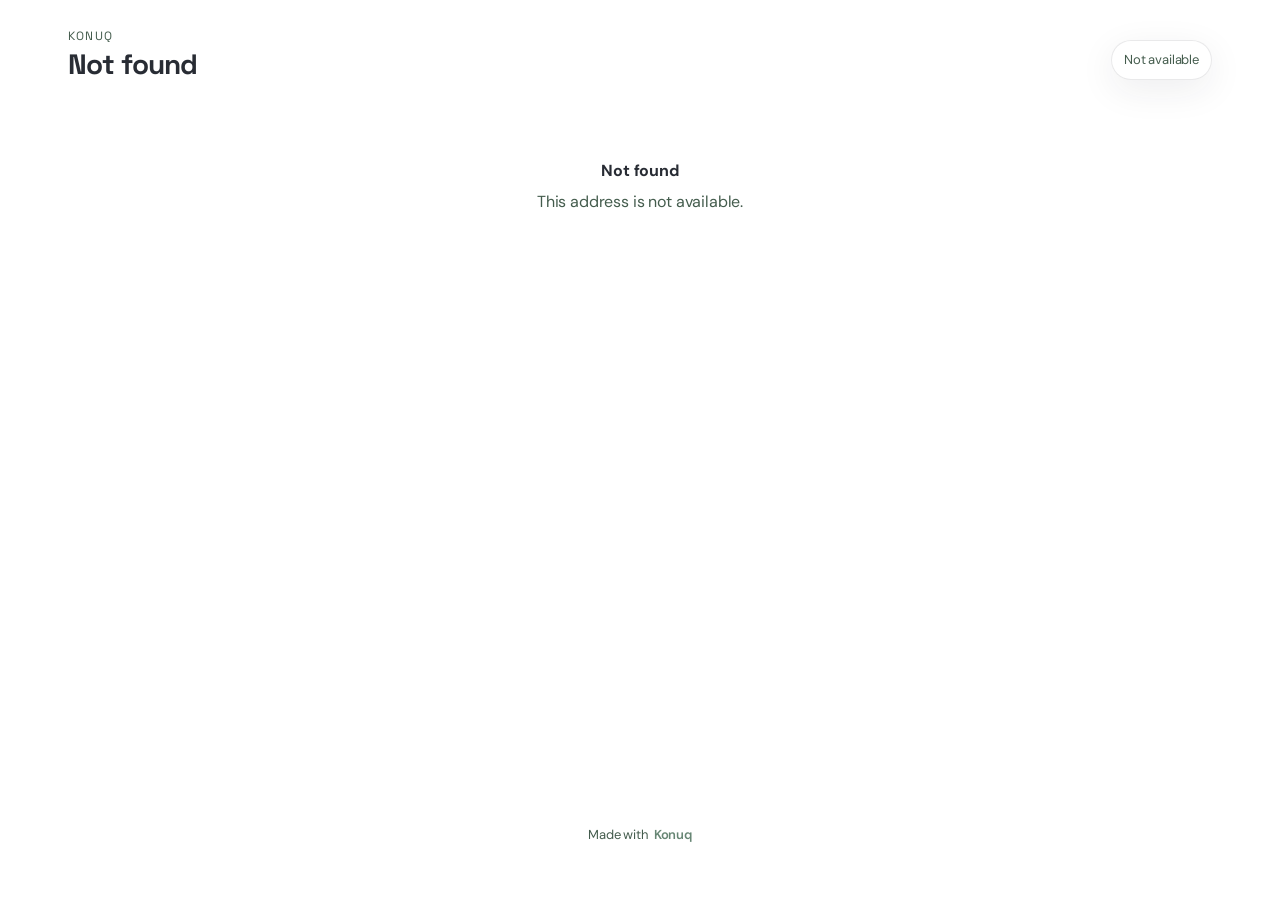
<file: p.html>
<!doctype html>
<html lang="en">
	<head>
		<meta charset="utf-8" />
		<meta name="viewport" content="width=device-width, initial-scale=1" />
		<title>Konuq Hub</title>
		<link rel="preconnect" href="https://fonts.googleapis.com" />
		<link rel="preconnect" href="https://fonts.gstatic.com" crossorigin />
		<link href="https://fonts.googleapis.com/css2?family=DM+Sans:opsz,wght@9..40,400;9..40,600;9..40,700&family=Space+Grotesk:wght@500;600;700&display=swap" rel="stylesheet" />
		<link rel="stylesheet" href="/styles.css" />
	</head>
	<body>
		<div class="wrap">
			<div class="topbar">
				<div class="brand">
					<div id="navBar" class="navBar" style="display:none">
						<a id="backLink" class="backLink" href="#" style="display:none">← Back</a>
						<a id="homeLink" class="backLink" href="#" style="display:none">Home</a>
					</div>
					<div class="kicker">Konuq</div>
					<h1 id="hubTitle">Loading…</h1>
				</div>
				<div class="actions">
					<div class="pill" id="statusPill">Fetching</div>
				</div>
			</div>

			<div id="grid" class="grid" style="opacity:0;transform:translateY(4px);transition:opacity .22s ease, transform .22s ease"></div>
			<div id="empty" class="empty" style="display:none"></div>

			<div id="detail" class="detail" style="display:none">
				<div class="detailHead">
					<h2 id="detailTitle"></h2>
					<div class="meta" id="detailMeta"></div>
				</div>
				<div id="detailBody" class="detailBody"></div>
			</div>

			<div class="footer">
				<span>Made with</span>
				<a class="footerLink" href="https://apps.apple.com/app/konuq/id6766824990" target="_blank" rel="noopener noreferrer">Konuq</a>
			</div>
		</div>

		<script>
			const SUPABASE_URL = "https://frqkwxfdvaqtongvfzoo.supabase.co"
			const BUCKET = "published_hubs"
			// When the viewer is opened at the site root (konuq.app/), render this
			// published hub. Prefer LANDING_SLUG (the hub's public address); the
			// LANDING_SHARE_ID fallback works too. Both empty = show a placeholder.
			const LANDING_SLUG = "landing"
			const LANDING_SHARE_ID = ""
			// Public anon key — used only to call resolve_published_slug (public data).
			const SUPABASE_ANON_KEY = "eyJhbGciOiJIUzI1NiIsInR5cCI6IkpXVCJ9.eyJpc3MiOiJzdXBhYmFzZSIsInJlZiI6ImZycWt3eGZkdmFxdG9uZ3Zmem9vIiwicm9sZSI6ImFub24iLCJpYXQiOjE3Nzc5OTcwMzQsImV4cCI6MjA5MzU3MzAzNH0.hNTXycNbf8-IUY92Vhwb4egJA_DL3vt61QU68nqMsAQ"

			// Turn a title into a URL-safe slug (accents stripped, lowercased, hyphenated).
			const slugify = (s) => String(s || "")
				.normalize("NFKD")
				.toLowerCase()
				.replace(/[^a-z0-9]+/g, "-")
				.replace(/^-+|-+$/g, "")
				.slice(0, 60) || "untitled"

			const hubTitleEl = document.getElementById("hubTitle")
			const statusPillEl = document.getElementById("statusPill")
			const gridEl = document.getElementById("grid")
			const emptyEl = document.getElementById("empty")
			const detailEl = document.getElementById("detail")
			const detailTitleEl = document.getElementById("detailTitle")
			const detailMetaEl = document.getElementById("detailMeta")
			const detailBodyEl = document.getElementById("detailBody")
			const backLinkEl = document.getElementById("backLink")
			const homeLinkEl = document.getElementById("homeLink")
			const navBarEl = document.getElementById("navBar")

			const state = {
				payload: null,
				shareId: null,
				hubSlug: null,
				selectedCollectionId: null,
				selectedNoteUuid: null,
				collectionSlugById: {},
				collectionIdBySlug: {},
				noteSlugCache: {}
			}

			const normalizedTagKey = (raw) => {
				if (!raw) return ""
				return String(raw).trim().replace(/^#/, "").toLowerCase()
			}

			const storagePublicURL = (shareId, path) => {
				return `${SUPABASE_URL}/storage/v1/object/public/${BUCKET}/${encodeURIComponent(shareId)}/${path}`
			}

			// A fresh query string each load: the storage CDN caches objects by URL for an
			// hour, and a republished hub must show up right away.
			const payloadURL = (shareId) => `${storagePublicURL(shareId, "payload.json")}?v=${Date.now()}`

			const COLOR_ASSET_TO_CSS_VAR = {
				appAccentColor: "--accent",
				tag1Color: "--tag1",
				tag2Color: "--tag2",
				tag3Color: "--tag3",
				tag4Color: "--tag4",
				tag5Color: "--tag5",
				tag6Color: "--tag6",
				allTagColor: "--tagAll"
			}

			const resolveColorValue = (raw) => {
				if (!raw) return null
				const v = String(raw).trim()
				if (!v) return null
				if (v.startsWith("#") || v.startsWith("rgb(") || v.startsWith("rgba(") || v.startsWith("hsl(")) return v
				const cssVar = COLOR_ASSET_TO_CSS_VAR[v]
				return cssVar ? `var(${cssVar})` : null
			}

			const computeColumnCount = (width, spacing) => {
				const minColumns = 4
				const maxColumns = 10
				const idealCellSize = 110
				const raw = Math.floor((width + spacing) / (idealCellSize + spacing))
				return Math.max(minColumns, Math.min(raw, maxColumns))
			}

			const placeTiles = (tiles, cols) => {
				const occupied = new Set()
				const key = (r, c) => `${r}:${c}`
				const isFree = (r, c) => !occupied.has(key(r, c))
				const canPlace = (r, c, w, h) => {
					if (c + w - 1 > cols) return false
					for (let rr = r; rr < r + h; rr++) {
						for (let cc = c; cc < c + w; cc++) {
							if (!isFree(rr, cc)) return false
						}
					}
					return true
				}
				const mark = (r, c, w, h) => {
					for (let rr = r; rr < r + h; rr++) {
						for (let cc = c; cc < c + w; cc++) {
							occupied.add(key(rr, cc))
						}
					}
				}

				const result = []
				let cursorRow = 1
				for (const t of tiles) {
					const w = Math.max(1, Math.min(cols, Number(t.spanColumns || 1)))
					const h = Math.max(1, Number(t.spanRows || 1))
					let placed = false
					for (let r = 1; !placed && r < 400; r++) {
						for (let c = 1; !placed && c <= cols; c++) {
							if (canPlace(r, c, w, h)) {
								mark(r, c, w, h)
								result.push({ id: t.id, row: r, col: c, w, h })
								placed = true
								cursorRow = Math.max(cursorRow, r)
							}
						}
					}
					if (!placed) {
						result.push({ id: t.id, row: cursorRow, col: 1, w: 1, h: 1 })
						cursorRow += 1
					}
				}
				return result
			}

			const resolveImageURL = (mediaReference) => {
				const payload = state.payload
				if (!payload || !payload.mediaIndex) return null
				const rel = payload.mediaIndex[mediaReference]
				if (!rel) return null
				return storagePublicURL(state.shareId, rel)
			}

			const renderEmpty = (title, message) => {
				hubTitleEl.textContent = title
				statusPillEl.textContent = "Not available"
				gridEl.style.display = "none"
				emptyEl.style.display = "block"
				emptyEl.innerHTML = ""
				const strong = document.createElement("strong")
				strong.textContent = title
				const d = document.createElement("div")
				d.style.marginTop = "10px"
				d.textContent = message
				emptyEl.appendChild(strong)
				emptyEl.appendChild(d)
			}

			const tileTagList = (tags) => {
				const list = (tags || []).map(normalizedTagKey).filter(Boolean)
				return list.slice(0, 6)
			}

			const renderGrid = () => {
				const payload = state.payload
				if (!payload) return
				hubTitleEl.textContent = payload.hub?.title || "Konuq Hub"
				statusPillEl.textContent = "Public"

				const tiles = (payload.collections || [])
					.slice()
					.sort((a, b) => Number(a.position || 0) - Number(b.position || 0))

				const updateColumns = () => {
					const style = getComputedStyle(gridEl)
					const spacing = Number.parseFloat(style.columnGap || style.gap || "14") || 14
					const cols = computeColumnCount(gridEl.clientWidth, spacing)
					gridEl.style.setProperty("--cols", String(cols))
					const cell = Math.max(0, Math.floor((gridEl.clientWidth - spacing * (cols - 1)) / cols))
					gridEl.style.setProperty("--row", `${cell}px`)
					const placements = placeTiles(tiles, cols)
					for (const p of placements) {
						const el = gridEl.querySelector(`[data-tile-id="${p.id}"]`)
						if (!el) continue
						el.style.gridColumn = `${p.col} / span ${p.w}`
						el.style.gridRow = `${p.row} / span ${p.h}`
					}
				}

				gridEl.innerHTML = ""
				for (const c of tiles) {
					const tile = document.createElement("div")
					tile.className = "tile"
					tile.dataset.tileId = c.id

					const bgUrl = c.backgroundValue && String(c.backgroundValue).startsWith("media:") ? resolveImageURL(c.backgroundValue) : null
					const isImage = c.backgroundKind === "image" && !!bgUrl
					if (!isImage) tile.classList.add("noImage")

					if (isImage) {
						const bg = document.createElement("div")
						bg.className = "tileBg"
						bg.style.backgroundImage = `url("${bgUrl}")`
						tile.appendChild(bg)
					} else if (c.backgroundKind === "color" && c.backgroundValue) {
						const v = resolveColorValue(c.backgroundValue) ?? "var(--tag3)"
						tile.style.background = v
					}

					const content = document.createElement("div")
					content.className = "tileContent"
					const header = document.createElement("div")
					header.className = "tileHeader"
					const emoji = document.createElement("div")
					emoji.className = "emoji"
					emoji.textContent = c.emoji || "📌"
					const titleWrap = document.createElement("div")
					titleWrap.className = "tileTitle"
					const h2 = document.createElement("h2")
					h2.textContent = c.showTitle === false ? "" : (c.title || "")
					titleWrap.appendChild(h2)
					header.appendChild(emoji)
					header.appendChild(titleWrap)

					content.appendChild(header)
					
					const spanRows = Math.max(1, Number(c.spanRows || 1))
					const spanColumns = Math.max(1, Number(c.spanColumns || 1))
					const is1x1 = spanRows === 1 && spanColumns === 1
					if (is1x1) tile.classList.add("tile1x1")
					if (spanRows > 1) {
						const count = notesForCollection(c).length
						const countEl = document.createElement("div")
						countEl.className = "tileCount"
						countEl.textContent = `${count} ${count === 1 ? "note" : "notes"}`
						content.appendChild(countEl)
					}
					tile.appendChild(content)

					tile.addEventListener("click", () => navigate({ collectionId: c.id }))
					gridEl.appendChild(tile)

					if (is1x1) {
						requestAnimationFrame(() => {
							const maxHeight = content.clientHeight - emoji.offsetHeight - 8
							if (maxHeight <= 0) return
							let size = 14
							h2.style.display = "block"
							h2.style.whiteSpace = "normal"
							h2.style.overflow = "hidden"
							h2.style.webkitLineClamp = "unset"
							h2.style.webkitBoxOrient = "unset"
							while (size >= 10) {
								h2.style.fontSize = `${size}px`
								if (h2.scrollHeight <= maxHeight) break
								size -= 1
							}
						})
					}
				}

				const ro = new ResizeObserver(() => updateColumns())
				ro.observe(gridEl)
				updateColumns()
				gridEl.style.opacity = "1"
				gridEl.style.transform = "translateY(0px)"
			}

			const notesForCollection = (collection) => {
				const payload = state.payload
				if (!payload) return []
				const requiredTags = (collection.tags || []).map(normalizedTagKey).filter(Boolean)
				if (!requiredTags.length || collection.isTagsConfirmed === false) return []
				const required = new Set(requiredTags)
				return (payload.notes || []).filter((n) => {
					const tags = new Set((n.tags || []).map(normalizedTagKey).filter(Boolean))
					for (const t of required) if (!tags.has(t)) return false
					return true
				})
			}

			const noteTitleFromBlocks = (note) => {
				const blocks = note.blocks || []
				const title = blocks.find((b) => b.type === "TITLE" && b.markdown && String(b.markdown).trim())
				if (title) return mdToPlainText(title.markdown)
				for (const b of blocks) {
					if (b.type === "STOP") {
						const s = parseStopBlock(b)
						if (s && (s.title || s.address)) return String(s.title || s.address).slice(0, 40)
					} else if (b.type !== "IMAGE" && b.type !== "VIDEO" && b.markdown && String(b.markdown).trim()) {
						// Photo captions describe a photo, never the note.
						return mdToPlainText(b.markdown).slice(0, 40)
					}
				}
				return "Untitled"
			}

			// The app's thumbnail rule: only a photo that is the note's very first block
			// (lowest position among top-level blocks) stands for the note.
			const noteThumbnailURL = (note) => {
				const first = (note.blocks || [])
					.filter((b) => !b.parentId)
					.sort((a, c) => (Number(a.position || 0) - Number(c.position || 0)) || String(a.id || "").localeCompare(String(c.id || "")))[0]
				if (!first || first.type !== "IMAGE") return null
				const ref = String(first.mediaReference || "")
				if (!ref.startsWith("media:")) return null
				return resolveImageURL(ref)
			}

			// A stable tone per tag from the six tag colours, so a tag keeps its chip colour.
			const tagTone = (tag) => {
				let h = 0
				for (const ch of String(tag)) h = (h * 31 + ch.charCodeAt(0)) >>> 0
				return (h % 6) + 1
			}

			// The app's card date: relative while recent, then a short date.
			const formatNoteDate = (ms) => {
				const n = Number(ms || 0)
				if (!n) return ""
				const date = new Date(n)
				const seconds = (Date.now() - n) / 1000
				if (seconds < 60) return "Just now"
				if (seconds < 3600) return `${Math.max(1, Math.floor(seconds / 60))}m ago`
				if (seconds < 86400) return `${Math.max(1, Math.floor(seconds / 3600))}h ago`
				const yesterday = new Date(); yesterday.setDate(yesterday.getDate() - 1)
				if (date.toDateString() === yesterday.toDateString()) return "Yesterday"
				return date.toLocaleDateString(undefined, { day: "2-digit", month: "2-digit", year: "numeric" })
			}

			const notePreviewFromBlocks = (note) => {
				const blocks = (note.blocks || []).filter((b) => b.type !== "TITLE")
				for (const b of blocks) {
					if (b.type === "STOP") {
						const s = parseStopBlock(b)
						const txt = s ? [s.title, s.address].filter(Boolean).join(" — ") : ""
						if (txt) return txt
					} else if (b.markdown && String(b.markdown).trim()) {
						return mdToPlainText(b.markdown)
					}
				}
				return ""
			}

			// ---- Client-side routing ----
			// URL forms, in priority order:
			//   /<hubSlug>[/<colSlug>[/<noteSlug>]]  pretty public URLs (default)
			//   /p/<shareId>[/c/<id>[/n/<uuid>]]     legacy, still supported
			//   ?shareId=&c=&n=                      local testing
			//   /                                    -> landing hub (LANDING_SHARE_ID)
			const RESERVED_FIRST_SEGMENTS = new Set([
				"p", "p.html", "index.html", "styles.css", "favicon.ico", "assets", "api"
			])

			const parseRoute = () => {
				const parts = window.location.pathname.split("/").filter(Boolean)
				const pIndex = parts.indexOf("p")
				if (pIndex !== -1) {
					const sid = parts[pIndex + 1] || null
					const rest = parts.slice(pIndex + 2)
					let collectionId = null, noteUuid = null
					for (let i = 0; i < rest.length; i += 2) {
						if (rest[i] === "c") collectionId = decodeURIComponent(rest[i + 1] || "")
						else if (rest[i] === "n") noteUuid = decodeURIComponent(rest[i + 1] || "")
					}
					return { mode: "shareId", shareId: sid, collectionId: collectionId || null, noteUuid: noteUuid || null }
				}
				const params = new URLSearchParams(window.location.search)
				if (params.get("shareId")) {
					return { mode: "shareId", shareId: params.get("shareId"), collectionId: params.get("c") || null, noteUuid: params.get("n") || null }
				}
				const first = parts[0] ? decodeURIComponent(parts[0]) : null
				if (first && !RESERVED_FIRST_SEGMENTS.has(first)) {
					return {
						mode: "slug",
						hubSlug: first,
						collectionSlug: parts[1] ? decodeURIComponent(parts[1]) : null,
						noteSlug: parts[2] ? decodeURIComponent(parts[2]) : null
					}
				}
				// Site root: show the configured landing hub (by slug, or share_id).
				if (LANDING_SLUG) {
					return { mode: "slug", hubSlug: LANDING_SLUG, collectionSlug: null, noteSlug: null }
				}
				return { mode: "shareId", shareId: LANDING_SHARE_ID || null, collectionId: null, noteUuid: null }
			}

			// Resolve a public slug (or old alias) to its storage share_id via RPC.
			const resolveSlug = async (slug) => {
				try {
					const res = await fetch(`${SUPABASE_URL}/rest/v1/rpc/resolve_published_slug`, {
						method: "POST",
						headers: {
							"Content-Type": "application/json",
							"apikey": SUPABASE_ANON_KEY,
							"Authorization": `Bearer ${SUPABASE_ANON_KEY}`
						},
						body: JSON.stringify({ lookup: slug })
					})
					if (!res.ok) return null
					const rows = await res.json()
					const row = Array.isArray(rows) ? rows[0] : rows
					if (!row || !row.share_id) return null
					return { shareId: row.share_id, canonicalSlug: row.canonical_slug || null, redirect: !!row.redirect }
				} catch {
					return null
				}
			}

			// Collection slug maps for the loaded payload (id <-> slug, deduped).
			const buildCollectionSlugMaps = () => {
				const tiles = (state.payload?.collections || []).slice()
					.sort((a, b) => Number(a.position || 0) - Number(b.position || 0))
				const byId = {}, bySlug = {}
				const used = new Set()
				for (const c of tiles) {
					const base = slugify(c.title || c.emoji || c.id)
					let s = base, i = 2
					while (used.has(s)) { s = `${base}-${i++}` }
					used.add(s); byId[c.id] = s; bySlug[s] = c.id
				}
				state.collectionSlugById = byId
				state.collectionIdBySlug = bySlug
			}

			// Note slug maps are per-collection (a note can appear in several).
			const noteSlugMapsForCollection = (collection) => {
				if (!collection) return { byUuid: {}, bySlug: {} }
				if (state.noteSlugCache[collection.id]) return state.noteSlugCache[collection.id]
				const notes = notesForCollection(collection)
				const byUuid = {}, bySlug = {}
				const used = new Set()
				for (const n of notes) {
					const base = slugify(noteTitleFromBlocks(n))
					let s = base, i = 2
					while (used.has(s)) { s = `${base}-${i++}` }
					used.add(s); byUuid[n.uuid] = s; bySlug[s] = n.uuid
				}
				const maps = { byUuid, bySlug }
				state.noteSlugCache[collection.id] = maps
				return maps
			}

			// Turn a parsed route's segments into concrete ids using the loaded payload.
			const resolveRouteSegments = (route) => {
				if (route.mode === "slug") {
					const collectionId = route.collectionSlug ? (state.collectionIdBySlug[route.collectionSlug] || null) : null
					let noteUuid = null
					if (collectionId && route.noteSlug) {
						const col = (state.payload?.collections || []).find((c) => c.id === collectionId)
						noteUuid = noteSlugMapsForCollection(col).bySlug[route.noteSlug] || null
					}
					return { collectionId, noteUuid }
				}
				return { collectionId: route.collectionId || null, noteUuid: route.noteUuid || null }
			}

			const buildRouteURL = ({ collectionId = null, noteUuid = null } = {}) => {
				const sid = state.shareId
				// Pretty slug URLs when we know the hub's public slug.
				if (state.hubSlug) {
					// The landing hub lives at the bare root.
					if (LANDING_SLUG && state.hubSlug === LANDING_SLUG && !collectionId) return "/"
					let path = `/${encodeURIComponent(state.hubSlug)}`
					if (collectionId) {
						const cslug = state.collectionSlugById[collectionId]
						if (cslug) {
							path += `/${encodeURIComponent(cslug)}`
							if (noteUuid) {
								const col = (state.payload?.collections || []).find((c) => c.id === collectionId)
								const nslug = noteSlugMapsForCollection(col).byUuid[noteUuid]
								if (nslug) path += `/${encodeURIComponent(nslug)}`
							}
						}
					}
					return path
				}
				const parts = window.location.pathname.split("/").filter(Boolean)
				if (parts.indexOf("p") !== -1) {
					let path = `/p/${encodeURIComponent(sid)}`
					if (collectionId) path += `/c/${encodeURIComponent(collectionId)}`
					if (noteUuid) path += `/n/${encodeURIComponent(noteUuid)}`
					return path
				}
				const q = new URLSearchParams()
				q.set("shareId", sid)
				if (collectionId) q.set("c", collectionId)
				if (noteUuid) q.set("n", noteUuid)
				return `${window.location.pathname}?${q.toString()}`
			}

			const navigate = (target, { push = true } = {}) => {
				const t = { collectionId: target.collectionId || null, noteUuid: target.noteUuid || null }
				if (push) history.pushState(t, "", buildRouteURL(t))
				renderRoute(t)
			}

			// Configure the header nav: an optional "back" button and an optional
			// "Home" button (Home always jumps to the hub grid).
			const setNav = ({ back = null, home = false } = {}) => {
				let anyShown = false
				if (back) {
					backLinkEl.style.display = "inline-flex"
					backLinkEl.textContent = back.label || "← Back"
					backLinkEl.href = buildRouteURL(back.target)
					backLinkEl.onclick = (e) => { e.preventDefault(); navigate(back.target) }
					anyShown = true
				} else {
					backLinkEl.style.display = "none"
					backLinkEl.onclick = null
				}
				if (home) {
					homeLinkEl.style.display = "inline-flex"
					homeLinkEl.textContent = "Home"
					homeLinkEl.href = buildRouteURL({})
					homeLinkEl.onclick = (e) => { e.preventDefault(); navigate({}) }
					anyShown = true
				} else {
					homeLinkEl.style.display = "none"
					homeLinkEl.onclick = null
				}
				navBarEl.style.display = anyShown ? "flex" : "none"
			}

			const showHub = () => {
				detailEl.style.display = "none"
				emptyEl.style.display = "none"
				gridEl.style.display = ""
			}
			const showDetail = () => {
				gridEl.style.display = "none"
				emptyEl.style.display = "none"
				detailEl.style.display = "block"
			}

			let gridBuilt = false
			const renderHubView = () => {
				const payload = state.payload
				setNav({})
				showHub()
				hubTitleEl.style.display = ""
				hubTitleEl.textContent = payload?.hub?.title || "Konuq Hub"
				statusPillEl.textContent = "Public"
				document.title = payload?.hub?.title ? `${payload.hub.title} · Konuq` : "Konuq Hub"
				if (!gridBuilt) { renderGrid(); gridBuilt = true }
				window.scrollTo(0, 0)
			}

			const renderCollectionView = (collectionId) => {
				const payload = state.payload
				const collection = (payload?.collections || []).find((c) => c.id === collectionId)
				if (!collection) { renderHubView(); return }
				state.selectedCollectionId = collectionId
				state.selectedNoteUuid = null
				showDetail()
				setNav({ home: true })
				hubTitleEl.style.display = "none"
				const title = `${collection.emoji || "📌"} ${collection.title || ""}`.trim()
				detailTitleEl.textContent = title
				const tags = (collection.tags || []).map(normalizedTagKey).filter(Boolean).map((t) => `#${t}`)
				detailMetaEl.textContent = tags.join("  ")
				document.title = `${collection.title || "Collection"} · Konuq`
				detailBodyEl.innerHTML = ""

				const notes = notesForCollection(collection)
				if (!notes.length) {
					const empty = document.createElement("div")
					empty.className = "empty"
					const strong = document.createElement("strong")
					strong.textContent = "No notes"
					const d = document.createElement("div")
					d.style.marginTop = "10px"
					d.textContent = "This collection has no matching notes in the published hub."
					empty.appendChild(strong)
					empty.appendChild(d)
					detailBodyEl.appendChild(empty)
					window.scrollTo(0, 0)
					return
				}

				// The collection's layout, chosen in the app: list (photo on the right),
				// cover (photo large on top), grid (two per row) or compact (slim rows).
				const layout = ["list", "cover", "poster", "grid", "compact"].includes(collection.layout) ? collection.layout : "list"
				const cards = document.createElement("div")
				cards.className = `noteCards layout-${layout}`
				for (const n of notes) {
					const card = document.createElement("div")
					card.className = "noteCard"
					const thumbURL = noteThumbnailURL(n)
					// Poster needs a photo to sit on; without one the card falls back to list.
					if (layout === "poster") card.className = thumbURL ? "noteCard noteCardPoster" : "noteCard noteCardListFallback"
					if (thumbURL && layout !== "list") {
						const img = document.createElement("img")
						img.className = "noteCardPhoto"
						img.loading = "lazy"
						img.decoding = "async"
						img.src = thumbURL
						img.alt = ""
						card.appendChild(img)
					} else if (layout === "grid" || layout === "cover") {
						// Keeps every card the same height, photo or not, as the app does.
						const slot = document.createElement("div")
						slot.className = "noteCardPhoto noteCardPhotoEmpty"
						card.appendChild(slot)
					}
					const text = document.createElement("div")
					text.className = "noteCardText"
					const h = document.createElement("div")
					h.className = "noteCardTitle"
					h.textContent = noteTitleFromBlocks(n)
					text.appendChild(h)
					if (layout === "list" || layout === "cover" || layout === "poster") {
						const p = document.createElement("p")
						p.className = "noteCardPreview"
						p.textContent = notePreviewFromBlocks(n)
						text.appendChild(p)
						// Tag chips, as on the app's cards.
						const tags = (n.tags || []).map(normalizedTagKey).filter(Boolean)
						if (tags.length) {
							const row = document.createElement("div")
							row.className = "noteCardTags"
							for (const t of tags) {
								const chip = document.createElement("span")
								chip.className = `noteCardTag tagTone${tagTone(t)}`
								chip.textContent = t
								row.appendChild(chip)
							}
							text.appendChild(row)
						}
					}
					const when = formatNoteDate(n.lastEditingDate)
					if (when) {
						const d = document.createElement("div")
						d.className = "noteCardDate"
						d.textContent = when
						text.appendChild(d)
					}
					card.appendChild(text)
					if (thumbURL && (layout === "list" || (layout === "poster" && !card.classList.contains("noteCardPoster")))) {
						const img = document.createElement("img")
						img.className = "noteCardThumb"
						img.loading = "lazy"
						img.decoding = "async"
						img.src = thumbURL
						img.alt = ""
						card.appendChild(img)
					}
					card.addEventListener("click", () => navigate({ collectionId, noteUuid: n.uuid }))
					cards.appendChild(card)
				}
				detailBodyEl.appendChild(cards)
				window.scrollTo(0, 0)
			}

			// Mirrors the editor's type scale: TITLE is the H1, DESCRIPTION the H2
			// (26pt bold, despite the name), then HEADING3..6.
			const blockClass = (type) => {
				switch (type) {
					case "TITLE": return "block title"
					case "DESCRIPTION": return "block description"
					case "HEADING3": return "block h3"
					case "HEADING4": return "block h4"
					case "HEADING5": return "block h5"
					case "HEADING6": return "block h6"
					case "CODE": return "block code"
					case "LIST_BULLET": return "block bullet"
					case "TOGGLE":
					case "TOGGLE_HEADER": return "block toggle"
					case "CHECKBOX": return "block checkbox"
					default: return "block"
				}
			}

			// The editor keeps the "[ ] " / "[x] " prefix inside a checkbox block's
			// text, but older rows can lack it: treat those as unchecked.
			const blockMarkdown = (b) => {
				const md = String(b.markdown ?? "")
				if (b.type === "CHECKBOX" && !checkboxMatch(md.split(/\r?\n/)[0] || "")) return "[ ] " + md
				return md
			}

			// Safe inline markdown → DOM. Builds text nodes / elements only
			// (never innerHTML), so user content can't inject markup.
			const INLINE_SAFE_SCHEME = /^(https?:|mailto:)/i
			const INTERNAL_NOTE_SCHEME = /^konuq:\/\/note\//i

			// Internal note links ("konuq://note/<uuid>") become in-page navigation:
			// find the published collection that gathers the note, so the reader lands
			// on the same route as clicking it from the grid. Notes that aren't part of
			// any published collection stay plain text.
			const routeForNoteUuid = (uuid) => {
				const payload = state.payload
				if (!payload || !uuid) return null
				for (const collection of payload.collections || []) {
					if (notesForCollection(collection).some((n) => n.uuid === uuid)) {
						return { collectionId: collection.id, noteUuid: uuid }
					}
				}
				return null
			}
			// Bare URLs / emails in plain text become links, mirroring the editor's
			// auto-link rules (email, explicit scheme, bare domain). Blocks written by
			// the share extension hold the raw URL with no [label](url) around it.
			const AUTO_LINK_RE = (() => {
				const label = "[A-Za-z0-9](?:[A-Za-z0-9-]*[A-Za-z0-9])?"
				const domain = `${label}(?:\\.${label})*\\.[A-Za-z]{2,}`
				const email = `[A-Za-z0-9._%+-]+@${domain}`
				const schemeUrl = "[A-Za-z][A-Za-z0-9+.-]*://[^\\s<>\"]+"
				const bareUrl = `(?:www\\.)?${domain}(?::\\d{2,5})?(?:/[^\\s<>\"]*)?`
				return new RegExp(`(?<![A-Za-z0-9@])(?:${email}|${schemeUrl}|${bareUrl})`, "g")
			})()
			// Bare tokens that are far more likely filenames than domains ("README.md").
			const NON_DOMAIN_FILE_EXTENSIONS = new Set([
				"txt", "md", "pdf", "doc", "docx", "xls", "xlsx", "ppt", "pptx", "pages", "numbers",
				"png", "jpg", "jpeg", "gif", "webp", "svg", "heic", "bmp", "tiff",
				"zip", "rar", "tar", "gz", "dmg", "pkg", "exe",
				"mp3", "mp4", "mov", "avi", "wav", "m4a",
				"csv", "json", "xml", "yml", "yaml", "log", "env",
				"swift", "kt", "java", "py", "rb", "php", "html", "css", "js", "ts"
			])
			const autoLinkURL = (token) => {
				if (token.includes("://")) return token
				if (token.includes("@")) return `mailto:${token}`
				const host = token.split("/")[0]
				const ext = host.split(".").pop().toLowerCase()
				if (NON_DOMAIN_FILE_EXTENSIONS.has(ext)) return null
				return `https://${token}`
			}
			const appendText = (frag, text, autoLink) => {
				if (!text) return
				if (!autoLink) { frag.appendChild(document.createTextNode(text)); return }
				let last = 0
				AUTO_LINK_RE.lastIndex = 0
				let m
				while ((m = AUTO_LINK_RE.exec(text))) {
					let token = m[0]
					// Trailing sentence punctuation is not part of the link.
					while (token.length && ".,;:!?\"'".includes(token[token.length - 1])) token = token.slice(0, -1)
					if (token.endsWith(")") && !token.includes("(")) token = token.slice(0, -1)
					const url = token ? autoLinkURL(token) : null
					if (!url || !INLINE_SAFE_SCHEME.test(url)) continue
					if (m.index > last) frag.appendChild(document.createTextNode(text.slice(last, m.index)))
					const a = document.createElement("a")
					a.className = "mdLink"
					a.href = url
					a.target = "_blank"
					a.rel = "noopener noreferrer"
					a.textContent = token
					frag.appendChild(a)
					last = m.index + token.length
					AUTO_LINK_RE.lastIndex = last
				}
				if (last < text.length) frag.appendChild(document.createTextNode(text.slice(last)))
			}

			const renderInlineMarkdown = (text, autoLink = true) => {
				const frag = document.createDocumentFragment()
				let src = String(text ?? "")
				// Order matters: code and bold before italic so ** and ` win.
				const re = /(`[^`]+`)|(\*\*[\s\S]+?\*\*)|(~~[\s\S]+?~~)|(\*[^*\s][\s\S]*?\*)|(\[[^\]]*\]\([^)\s]+\))/
				let m
				while ((m = re.exec(src))) {
					const idx = m.index
					if (idx > 0) appendText(frag, src.slice(0, idx), autoLink)
					const tok = m[0]
					if (m[1]) {
						const code = document.createElement("code")
						code.className = "mdCode"
						code.textContent = tok.slice(1, -1)
						frag.appendChild(code)
					} else if (m[2]) {
						const el = document.createElement("strong")
						el.appendChild(renderInlineMarkdown(tok.slice(2, -2), autoLink))
						frag.appendChild(el)
					} else if (m[3]) {
						const el = document.createElement("del")
						el.appendChild(renderInlineMarkdown(tok.slice(2, -2), autoLink))
						frag.appendChild(el)
					} else if (m[4]) {
						const el = document.createElement("em")
						el.appendChild(renderInlineMarkdown(tok.slice(1, -1), autoLink))
						frag.appendChild(el)
					} else if (m[5]) {
						const inner = tok.match(/^\[([^\]]*)\]\(([^)\s]+)\)$/)
						const label = inner ? inner[1] : tok
						const url = inner ? inner[2] : ""
						if (url && INLINE_SAFE_SCHEME.test(url)) {
							const a = document.createElement("a")
							a.className = "mdLink"
							a.href = url
							a.target = "_blank"
							a.rel = "noopener noreferrer"
							a.appendChild(renderInlineMarkdown(label, false))
							frag.appendChild(a)
						} else if (url && INTERNAL_NOTE_SCHEME.test(url)) {
							const uuid = url.replace(INTERNAL_NOTE_SCHEME, "").replace(/\/+$/, "")
							const target = routeForNoteUuid(uuid)
							if (target) {
								const a = document.createElement("a")
								a.className = "mdLink"
								a.href = buildRouteURL(target)
								a.appendChild(renderInlineMarkdown(label, false))
								a.addEventListener("click", (event) => {
									event.preventDefault()
									navigate(target)
								})
								frag.appendChild(a)
							} else {
								// Note not published in any collection here: label only.
								frag.appendChild(renderInlineMarkdown(label))
							}
						} else {
							// Unknown scheme: show the label text only.
							frag.appendChild(renderInlineMarkdown(label))
						}
					}
					src = src.slice(idx + tok.length)
				}
				appendText(frag, src, autoLink)
				return frag
			}

			const isDividerLine = (line) => /^\s*([-*_])\1{2,}\s*$/.test(line)
			const bulletMatch = (line) => line.match(/^\s*[-*]\s+(.*)$/)

			// Renders a block's markdown into `container`: dividers → <hr>,
			// "- " lines → bullet lists, everything else inline + line breaks.
			// "[ ] text" / "[x] text" (optionally "- [ ] text") → interactive checkbox row.
			const checkboxMatch = (line) => {
				// Older notes can carry the prefix inside a bold run ("**[ ] text**"):
				// accept the opener and hand it back to the label so the bold still closes.
				const m = /^\s*(?:[-*]\s+)?(\*\*|__)?\[( |x|X)\]\s?(.*)$/.exec(line)
				if (!m) return null
				return { checked: m[2].toLowerCase() === "x", text: (m[1] || "") + m[3] }
			}

			const renderBlockMarkdown = (container, markdown) => {
				const lines = String(markdown ?? "").split(/\r?\n/)
				let list = null
				let needBreak = false
				const closeList = () => { if (list) { container.appendChild(list); list = null } }
				for (const line of lines) {
					if (isDividerLine(line)) {
						closeList()
						const hr = document.createElement("hr")
						hr.className = "divider"
						container.appendChild(hr)
						needBreak = false
						continue
					}
					const cm = checkboxMatch(line)
					if (cm) {
						closeList()
						const row = document.createElement("div")
						row.className = "mdCheck" + (cm.checked ? " checked" : "")
						const box = document.createElement("span")
						box.className = "mdCheckBox"
						box.setAttribute("role", "checkbox")
						box.setAttribute("aria-checked", cm.checked ? "true" : "false")
						box.setAttribute("tabindex", "0")
						const label = document.createElement("span")
						label.className = "mdCheckLabel"
						label.appendChild(renderInlineMarkdown(cm.text))
						row.appendChild(box)
						row.appendChild(label)
						// Read-only site: toggling is local eye-candy, nothing persists.
						const toggle = () => {
							row.classList.toggle("checked")
							box.setAttribute("aria-checked", row.classList.contains("checked") ? "true" : "false")
						}
						row.addEventListener("click", toggle)
						box.addEventListener("keydown", (e) => {
							if (e.key === " " || e.key === "Enter") { e.preventDefault(); toggle() }
						})
						container.appendChild(row)
						needBreak = false
						continue
					}
					const bm = bulletMatch(line)
					if (bm) {
						if (!list) { list = document.createElement("ul"); list.className = "mdList" }
						const li = document.createElement("li")
						li.appendChild(renderInlineMarkdown(bm[1]))
						list.appendChild(li)
						needBreak = false
						continue
					}
					closeList()
					if (needBreak) container.appendChild(document.createElement("br"))
					container.appendChild(renderInlineMarkdown(line))
					needBreak = true
				}
				closeList()
			}

			// Flatten markdown to plain text for titles / previews.
			const mdToPlainText = (s) => String(s ?? "")
				.replace(/^\s*(?:[-*]\s+)?(\*\*|__)?\[ \]\s?/gm, "☐ $1")
				.replace(/^\s*(?:[-*]\s+)?(\*\*|__)?\[[xX]\]\s?/gm, "☑︎ $1")
				.replace(/`([^`]+)`/g, "$1")
				.replace(/\*\*([\s\S]+?)\*\*/g, "$1")
				.replace(/~~([\s\S]+?)~~/g, "$1")
				.replace(/\*([^*\s][\s\S]*?)\*/g, "$1")
				.replace(/\[([^\]]*)\]\([^)\s]+\)/g, "$1")
				.replace(/^\s*[-*_]{3,}\s*$/gm, "")
				.replace(/^\s*[-*]\s+/gm, "")
				.replace(/\s+/g, " ")
				.trim()

			const parseStopBlock = (b) => {
				if (!b || b.type !== "STOP" || !b.markdown) return null
				try {
					const o = JSON.parse(b.markdown)
					if (!o || typeof o !== "object") return null
					const title = o.title ? String(o.title).trim() : ""
					const address = o.address ? String(o.address).trim() : ""
					if (!title && !address) return null
					const lat = Number(o.lat)
					const lng = Number(o.lng)
					const hasCoords = Number.isFinite(lat) && Number.isFinite(lng) && !(lat === 0 && lng === 0)
					const startMs = Number(o.startDateMs)
					const dur = Number(o.durationMinutes)
					return {
						title,
						address,
						lat: hasCoords ? lat : null,
						lng: hasCoords ? lng : null,
						startDateMs: Number.isFinite(startMs) && startMs > 0 ? startMs : null,
						durationMinutes: Number.isFinite(dur) && dur > 0 ? dur : null
					}
				} catch {
					return null
				}
			}

			const formatStopWhen = (stop) => {
				const parts = []
				if (stop.startDateMs) {
					try {
						parts.push(new Date(stop.startDateMs).toLocaleString(undefined, { weekday: "short", month: "short", day: "numeric", hour: "numeric", minute: "2-digit" }))
					} catch {}
				}
				if (stop.durationMinutes) {
					const h = Math.floor(stop.durationMinutes / 60)
					const m = stop.durationMinutes % 60
					parts.push(h ? (m ? `${h}h ${m}m` : `${h}h`) : `${m}m`)
				}
				return parts.join(" · ")
			}

			const renderStopCard = (stop) => {
				const card = document.createElement("div")
				card.className = "stopCard"

				const head = document.createElement("div")
				head.className = "stopHead"
				const pin = document.createElement("div")
				pin.className = "stopPin"
				pin.textContent = "📍"
				const titleWrap = document.createElement("div")
				titleWrap.className = "stopTitleWrap"
				const t = document.createElement("div")
				t.className = "stopTitle"
				t.textContent = stop.title || stop.address || "Stop"
				titleWrap.appendChild(t)
				if (stop.address && stop.title) {
					const a = document.createElement("div")
					a.className = "stopAddress"
					a.textContent = stop.address
					titleWrap.appendChild(a)
				}
				head.appendChild(pin)
				head.appendChild(titleWrap)
				card.appendChild(head)

				const when = formatStopWhen(stop)
				if (when) {
					const w = document.createElement("div")
					w.className = "stopWhen"
					w.textContent = when
					card.appendChild(w)
				}

				if (stop.lat != null && stop.lng != null) {
					const link = document.createElement("a")
					link.className = "stopMapLink"
					link.href = `https://maps.apple.com/?ll=${stop.lat},${stop.lng}&q=${encodeURIComponent(stop.title || stop.address || "Stop")}`
					link.target = "_blank"
					link.rel = "noopener noreferrer"
					link.textContent = "View on map ↗"
					card.appendChild(link)
				}
				return card
			}

			const renderNoteView = (noteUuid, fromCollectionId) => {
				const payload = state.payload
				const note = (payload?.notes || []).find((n) => n.uuid === noteUuid)
				if (!note) {
					if (fromCollectionId) { renderCollectionView(fromCollectionId); return }
					renderHubView()
					return
				}
				state.selectedCollectionId = fromCollectionId || null
				state.selectedNoteUuid = noteUuid
				showDetail()
				hubTitleEl.style.display = "none"

				if (fromCollectionId) {
					setNav({ back: { target: { collectionId: fromCollectionId }, label: "← Back to collection" }, home: true })
				} else {
					setNav({ home: true })
				}

				const noteTitle = noteTitleFromBlocks(note)
				document.title = `${noteTitle} · Konuq`
				// The note's own TITLE block acts as the heading, so hide the detail head.
				const headEl = detailEl.querySelector(".detailHead")
				if (headEl) headEl.style.display = "none"
				detailBodyEl.innerHTML = ""

				const reader = document.createElement("div")
				reader.className = "reader"

				// Image rows that follow each other are one carousel, exactly as the editor
				// shows them: photos at the block's size, side by side on wide screens (one per
				// 380px, three at most), a caption under each photo, one dot per scroll stop,
				// and a tap opening the full-screen viewer that swipes through the same photos.
				const isWebImage = (b) => b.type === "IMAGE" && b.mediaReference && String(b.mediaReference).startsWith("media:") && !!resolveImageURL(b.mediaReference)
				const mediaHeight = (b) => {
					const style = String(b.mediaStyle || "MEDIUM").toUpperCase()
					return style === "SMALL" ? 140 : style === "LARGE" ? 320 : 220
				}
				const captionOf = (b) => String(b.markdown || "").trim()
				const renderMediaPage = (b, index, onTap) => {
					const page = document.createElement("figure")
					page.className = "mediaPage"
					const img = document.createElement("img")
					img.loading = "lazy"
					img.decoding = "async"
					img.src = resolveImageURL(b.mediaReference)
					img.style.height = `${mediaHeight(b)}px`
					const caption = captionOf(b)
					img.alt = caption ? mdToPlainText(caption) : ""
					img.addEventListener("click", () => onTap(index))
					page.appendChild(img)
					const cap = document.createElement("figcaption")
					cap.className = "mediaCaption"
					if (caption) renderBlockMarkdown(cap, caption)
					page.appendChild(cap)
					return page
				}
				const openLightbox = (items, startIndex) => {
					const box = document.createElement("div")
					box.className = "lightbox"
					const track = document.createElement("div")
					track.className = "lightboxTrack"
					for (const b of items) {
						const page = document.createElement("figure")
						page.className = "lightboxPage"
						const img = document.createElement("img")
						img.src = resolveImageURL(b.mediaReference)
						img.decoding = "async"
						const caption = captionOf(b)
						img.alt = caption ? mdToPlainText(caption) : ""
						page.appendChild(img)
						if (caption) {
							const cap = document.createElement("figcaption")
							cap.className = "lightboxCaption"
							renderBlockMarkdown(cap, caption)
							page.appendChild(cap)
						}
						track.appendChild(page)
					}
					box.appendChild(track)
					const close = document.createElement("button")
					close.type = "button"
					close.className = "lightboxClose"
					close.setAttribute("aria-label", "Close")
					close.textContent = "×"
					box.appendChild(close)
					let dotEls = []
					if (items.length > 1) {
						const dots = document.createElement("div")
						dots.className = "galleryDots lightboxDots"
						dotEls = items.map((_, i) => {
							const dot = document.createElement("button")
							dot.type = "button"
							dot.className = "galleryDot" + (i === startIndex ? " on" : "")
							dot.addEventListener("click", (e) => {
								e.stopPropagation()
								track.scrollTo({ left: track.clientWidth * i, behavior: "smooth" })
							})
							dots.appendChild(dot)
							return dot
						})
						box.appendChild(dots)
					}
					const closeBox = () => {
						document.removeEventListener("keydown", onKey)
						box.remove()
						document.body.style.overflow = ""
					}
					const onKey = (e) => {
						if (e.key === "Escape") { e.preventDefault(); closeBox() }
						// Handled here so the page's own scroll containers stay put.
						if (e.key === "ArrowRight") { e.preventDefault(); track.scrollBy({ left: track.clientWidth, behavior: "smooth" }) }
						if (e.key === "ArrowLeft") { e.preventDefault(); track.scrollBy({ left: -track.clientWidth, behavior: "smooth" }) }
					}
					document.addEventListener("keydown", onKey)
					close.addEventListener("click", closeBox)
					// A tap on the black (not on the photo or its caption) closes, like the app.
					box.addEventListener("click", (e) => { if (e.target === box || e.target === track || e.target.classList.contains("lightboxPage")) closeBox() })
					track.addEventListener("scroll", () => {
						const i = Math.round(track.scrollLeft / Math.max(1, track.clientWidth))
						dotEls.forEach((d, j) => d.classList.toggle("on", j === i))
					}, { passive: true })
					document.body.appendChild(box)
					document.body.style.overflow = "hidden"
					track.scrollTo({ left: track.clientWidth * startIndex })
					// Keyboard focus moves into the viewer so arrows and Escape reach it first.
					box.tabIndex = -1
					box.focus({ preventScroll: true })
				}
				const renderGallery = (items) => {
					const media = document.createElement("div")
					media.className = items.length > 1 ? "media gallery" : "media"
					const track = document.createElement("div")
					track.className = "galleryTrack"
					const onTap = (index) => openLightbox(items, index)
					items.forEach((b, i) => track.appendChild(renderMediaPage(b, i, onTap)))
					media.appendChild(track)
					if (items.length <= 1) return media

					// Same rule as the editor: one photo per 380px of width, three at most.
					const columns = () => Math.max(1, Math.min(3, Math.floor(track.clientWidth / 380)))
					let cols = 0
					const applyColumns = () => {
						const wanted = columns()
						if (wanted === cols) return
						cols = wanted
						media.style.setProperty("--cols", String(cols))
					}
					const pageWidth = () => track.firstElementChild ? track.firstElementChild.getBoundingClientRect().width + 8 : track.clientWidth
					const positions = () => Math.max(1, items.length - cols + 1)

					const dots = document.createElement("div")
					dots.className = "galleryDots"
					const dotEls = items.map((_, i) => {
						const dot = document.createElement("button")
						dot.type = "button"
						dot.className = "galleryDot" + (i === 0 ? " on" : "")
						dot.setAttribute("aria-label", `Photo ${i + 1} of ${items.length}`)
						dot.addEventListener("click", () => {
							track.scrollTo({ left: pageWidth() * i, behavior: "smooth" })
						})
						dots.appendChild(dot)
						return dot
					})
					const refreshDots = () => {
						applyColumns()
						const count = positions()
						dots.style.display = count > 1 ? "" : "none"
						const current = Math.min(count - 1, Math.round(track.scrollLeft / Math.max(1, pageWidth())))
						dotEls.forEach((d, j) => {
							d.style.display = j < count ? "" : "none"
							d.classList.toggle("on", j === current)
						})
					}
					track.addEventListener("scroll", refreshDots, { passive: true })
					window.addEventListener("resize", refreshDots)
					requestAnimationFrame(refreshDots)
					media.appendChild(dots)
					return media
				}

				const orderedBlocks = (note.blocks || []).slice().sort((a, c) => Number(a.position || 0) - Number(c.position || 0))
				let pendingGallery = []
				const flushGallery = () => {
					if (pendingGallery.length) reader.appendChild(renderGallery(pendingGallery))
					pendingGallery = []
				}
				for (const b of orderedBlocks) {
					if (isWebImage(b)) {
						pendingGallery.push(b)
						continue
					}
					flushGallery()
					if (b.type === "VIDEO" || (b.mediaReference && String(b.mediaReference).startsWith("phasset:"))) {
						const d = document.createElement("div")
						d.className = "block"
						d.textContent = "Video not available on web"
						reader.appendChild(d)
						continue
					}

					if (b.type === "STOP") {
						const stop = parseStopBlock(b)
						if (stop) {
							reader.appendChild(renderStopCard(stop))
							continue
						}
					}

					const div = document.createElement("div")
					div.className = blockClass(b.type)
					renderBlockMarkdown(div, blockMarkdown(b))
					reader.appendChild(div)
				}
				flushGallery()

				detailBodyEl.appendChild(reader)
				window.scrollTo(0, 0)
			}

			const renderRoute = ({ collectionId = null, noteUuid = null } = {}) => {
				if (!state.payload) return
				// The detail head is hidden for notes; restore it for other views.
				const headEl = detailEl.querySelector(".detailHead")
				if (headEl) headEl.style.display = ""
				if (noteUuid) { renderNoteView(noteUuid, collectionId); return }
				if (collectionId) { renderCollectionView(collectionId); return }
				renderHubView()
			}

			window.addEventListener("popstate", () => {
				if (!state.payload) return
				renderRoute(resolveRouteSegments(parseRoute()))
			})

			const load = async () => {
				const route = parseRoute()
				let shareId = null
				if (route.mode === "slug") {
					statusPillEl.textContent = "Loading"
					const resolved = await resolveSlug(route.hubSlug)
					if (!resolved) {
						renderEmpty("Not found", "This address is not available.")
						return
					}
					shareId = resolved.shareId
					state.hubSlug = resolved.canonicalSlug || route.hubSlug
					// If an old alias was used, rewrite the URL to the current slug.
					if (resolved.redirect && resolved.canonicalSlug) {
						const tail = [route.collectionSlug, route.noteSlug].filter(Boolean).map(encodeURIComponent).join("/")
						history.replaceState(null, "", `/${encodeURIComponent(resolved.canonicalSlug)}${tail ? "/" + tail : ""}`)
					}
				} else {
					shareId = route.shareId
					state.hubSlug = null
				}
				if (!shareId) {
					const atRoot = window.location.pathname === "/" && !window.location.search
					if (atRoot) {
						renderEmpty("Konuq", "This space is published with Konuq.")
					} else {
						renderEmpty("Missing link", "No address found in URL.")
					}
					return
				}
				state.shareId = shareId

				try {
					statusPillEl.textContent = "Loading"
					const res = await fetch(payloadURL(shareId), { cache: "no-store" })
					if (!res.ok) {
						renderEmpty("Not found", "This hub link is not available.")
						return
					}
					const payload = await res.json()
					if (payload && payload.disabled === true) {
						renderEmpty("Not available", payload.message || "This hub is no longer available.")
						return
					}
					state.payload = payload
					buildCollectionSlugMaps()
					hubTitleEl.textContent = payload?.hub?.title || "Konuq Hub"
					statusPillEl.textContent = "Public"
					renderRoute(resolveRouteSegments(route))
				} catch {
					renderEmpty("Load failed", "Unable to fetch the published hub.")
				}
			}

			load()
		</script>
	</body>
</html>
</file>
<file: styles.css>
:root{
	--bg:#ffffff;
	--panel:#ffffff;
	--text:#282c34;
	--muted:#445c4d;
	--border:rgba(40,44,52,.10);
	--shadow:0 18px 60px rgba(40,44,52,.12);
	--accent:#678674;
	--radius:26px;
	--tag1:#e8ebef;
	--tag2:#e3e8e6;
	--tag3:#f3f4f6;
	--tag4:#e5dade;
	--tag5:#e8e5e0;
	--tag6:#ebedea;
	--tagAll:#f3f4f6;
}

@media (prefers-color-scheme: dark){
	:root{
		--bg:#000000;
		--panel:#1c1c1e;
		--text:#f2f2f7;
		--muted:#a2a2a6;
		--border:rgba(242,242,247,.12);
		--shadow:0 18px 60px rgba(0,0,0,.55);
		--accent:#85a593;
		--tag1:#2e303d;
		--tag2:#2e3833;
		--tag3:#303342;
		--tag4:#403038;
		--tag5:#40382b;
		--tag6:#2e3d36;
		--tagAll:#303342;
	}
}

*{box-sizing:border-box}
html,body{height:100%}
body{
	margin:0;
	background:var(--bg);
	color:var(--text);
	font-family:"DM Sans", ui-sans-serif,system-ui,-apple-system,Segoe UI,Roboto,Helvetica Neue,Arial,Noto Sans,"Apple Color Emoji","Segoe UI Emoji";
	line-height:1.35;
	letter-spacing:-.01em;
}

body.modalOpen{
	overflow:hidden;
}

a{color:inherit;text-decoration:none}

.wrap{
	max-width:1180px;
	margin:0 auto;
	padding:28px 18px 56px;
	min-height:100vh;
	display:flex;
	flex-direction:column;
}

@media (max-width: 560px){
	.wrap{
		padding:18px 14px 40px;
	}
}

.wrap > #grid{
	flex:1 0 auto;
}

.wrap > #empty{
	flex:1 0 auto;
}

.topbar{
	display:flex;
	align-items:flex-end;
	justify-content:space-between;
	gap:18px;
	margin-bottom:20px;
}

.brand{
	display:flex;
	flex-direction:column;
	gap:6px;
	min-width:0;
}

.brand .kicker{
	font-size:12px;
	color:var(--muted);
	letter-spacing:.10em;
	text-transform:uppercase;
	font-family:"Space Grotesk", "DM Sans", ui-sans-serif,system-ui,-apple-system,Segoe UI,Roboto,Helvetica Neue,Arial;
}

.brand h1{
	margin:0;
	font-size:28px;
	line-height:1.05;
	letter-spacing:-.03em;
	font-family:"Space Grotesk", "DM Sans", ui-sans-serif,system-ui,-apple-system,Segoe UI,Roboto,Helvetica Neue,Arial;
	overflow:hidden;
	text-overflow:ellipsis;
	white-space:nowrap;
}

.actions{
	display:flex;
	gap:10px;
	align-items:center;
}

.pill{
	display:inline-flex;
	align-items:center;
	gap:8px;
	padding:10px 12px;
	border:1px solid var(--border);
	border-radius:999px;
	background:rgba(255,255,255,.70);
	backdrop-filter:blur(12px);
	box-shadow:0 10px 36px rgba(40,44,52,.08);
	color:var(--muted);
	font-size:13px;
}

@media (prefers-color-scheme: dark){
	.pill{
		background:rgba(28,28,30,.72);
		box-shadow:0 10px 36px rgba(0,0,0,.45);
	}
}

.grid{
	--cols:4;
	--row:116px;
	display:grid;
	grid-template-columns:repeat(var(--cols), minmax(0, 1fr));
	grid-auto-rows:var(--row);
	gap:14px;
}

@media (max-width: 560px){
	.grid{
		--row:88px;
		gap:10px;
	}
}

.tile{
	position:relative;
	border-radius:var(--radius);
	background:var(--panel);
	overflow:hidden;
	cursor:pointer;
	min-height:0;
	height:100%;
	transform:translateZ(0);
	transition:transform .18s ease, filter .18s ease;
}

.tile:hover{
	transform:translateY(-2px);
	filter:brightness(0.985);
}

.tileBg{
	position:absolute;
	inset:0;
	background-size:cover;
	background-position:center;
	filter:saturate(1.05) contrast(1.02);
}

.tileBg::after{
	content:"";
	position:absolute;
	inset:0;
	/* Fixed-height bands (title / count areas) so short tiles keep a clear middle. */
	background:linear-gradient(180deg, rgba(0,0,0,.16) 0, rgba(0,0,0,.07) 26px, rgba(0,0,0,0) 52px, rgba(0,0,0,0) calc(100% - 46px), rgba(0,0,0,.07) calc(100% - 25px), rgba(0,0,0,.16) 100%);
	opacity:1;
}

@media (prefers-color-scheme: dark){
	.tileBg::after{
		background:linear-gradient(180deg, rgba(0,0,0,.20) 0, rgba(0,0,0,.09) 26px, rgba(0,0,0,0) 52px, rgba(0,0,0,0) calc(100% - 46px), rgba(0,0,0,.09) calc(100% - 25px), rgba(0,0,0,.20) 100%);
	}
}

.tileContent{
	position:relative;
	display:flex;
	flex-direction:column;
	gap:10px;
	padding:16px;
	height:100%;
}

@media (max-width: 560px){
	.tileContent{
		padding:12px;
		gap:8px;
	}
}

@media (max-width: 420px){
	.tileContent{
		padding:10px;
		gap:7px;
	}
	.emoji{
		font-size:22px;
	}
	.tileTitle h2{
		font-size:15px;
		line-height:1.18;
	}
}

.tileHeader{
	display:flex;
	gap:10px;
	align-items:flex-start;
	min-width:0;
}

.tile.tile1x1 .tileHeader{
	flex-direction:column;
	gap:6px;
}

.emoji{
	font-size:clamp(20px, calc(var(--row, 110px) * 0.27), 30px);
	line-height:1;
	flex:0 0 auto;
}

.tileTitle{
	display:flex;
	flex-direction:column;
	gap:4px;
	min-width:0;
	flex:1 1 auto;
}

.tileTitle h2{
	margin:0;
	font-size:clamp(13px, calc(var(--row, 110px) * 0.18), 18px);
	font-weight:600;
	line-height:1.12;
	letter-spacing:-.02em;
	padding-bottom:1px;
	overflow-wrap:anywhere;
	hyphens:auto;
	display:-webkit-box;
	-webkit-line-clamp:2;
	-webkit-box-orient:vertical;
	overflow:hidden;
}

.tile.tile1x1 .tileTitle h2{
	display:block;
	-webkit-line-clamp:unset;
	-webkit-box-orient:unset;
	overflow:visible;
}

.tileCount{
	margin-top:auto;
	font-size:14px;
	color:rgba(255,255,255,.85);
	letter-spacing:-.01em;
}

@media (max-width: 560px){
	.tileCount{
		font-size:13px;
	}
}

.tile.noImage .tileTitle h2{
	color:var(--text);
}

.tile.noImage .tileCount{
	color:var(--muted);
}

.tile:not(.noImage) .tileTitle h2{
	color:#fff;
	text-shadow:0 1px 4px rgba(0,0,0,.65), 0 0 3px rgba(0,0,0,.5);
}

.tile:not(.noImage) .tileCount{
	text-shadow:0 1px 4px rgba(0,0,0,.6);
}

.footer{
	margin-top:auto;
	padding-top:22px;
	color:var(--muted);
	font-size:13px;
	display:flex;
	gap:6px;
	align-items:center;
	justify-content:center;
}

.footerLink{
	color:var(--accent);
	font-weight:600;
}

.modalOverlay{
	position:fixed;
	inset:0;
	background:rgba(2,6,23,.62);
	backdrop-filter:blur(10px);
	display:none;
	align-items:center;
	justify-content:center;
	padding:12px;
	z-index:50;
	overscroll-behavior:contain;
}

.modalOverlay.open{display:flex}

.sheet{
	width:min(1280px, 96vw);
	max-height:94vh;
	border-radius:26px;
	background:var(--panel);
	border:1px solid var(--border);
	box-shadow:var(--shadow);
	overflow:hidden;
	display:flex;
	flex-direction:column;
}

.sheetHeader{
	padding:16px 18px;
	display:flex;
	align-items:flex-start;
	justify-content:space-between;
	gap:12px;
	border-bottom:1px solid var(--border);
}

.sheetHeaderActions{
	display:flex;
	gap:10px;
	align-items:center;
}

.sheetHeader h3{
	margin:0;
	font-size:18px;
	letter-spacing:-.02em;
}

.sheetHeader .meta{
	margin-top:4px;
	font-size:13px;
	color:var(--muted);
}

.navBar{
	display:flex;
	flex-wrap:wrap;
	gap:8px;
	margin-bottom:4px;
}

.backLink{
	align-self:flex-start;
	display:inline-flex;
	align-items:center;
	gap:6px;
	font-size:13px;
	color:var(--muted);
	text-decoration:none;
	padding:6px 12px;
	margin-bottom:2px;
	border:1px solid var(--border);
	border-radius:999px;
	transition:background .18s ease, color .18s ease, border-color .18s ease;
}

.backLink:hover{
	background:rgba(103,134,116,.10);
	border-color:rgba(103,134,116,.25);
	color:var(--text);
}

.detail{
	margin-top:6px;
}

.detailHead{
	/* Breathing room between a collection's header and its first card, as in the app. */
	margin:2px 0 22px;
}

.detailHead h2{
	margin:0;
	font-size:24px;
	line-height:1.1;
	letter-spacing:-.02em;
	font-family:"Space Grotesk", "DM Sans", ui-sans-serif,system-ui,-apple-system,Segoe UI,Roboto,Helvetica Neue,Arial;
}

.detailHead .meta{
	margin-top:6px;
	font-size:13px;
	color:var(--muted);
}

.btn{
	border:1px solid var(--border);
	background:transparent;
	color:var(--muted);
	border-radius:999px;
	padding:8px 10px;
	cursor:pointer;
	transition:background .18s ease, color .18s ease, border-color .18s ease;
}

.btn:hover{
	background:rgba(103,134,116,.10);
	border-color:rgba(103,134,116,.25);
	color:var(--text);
}

.sheetBody{
	padding:14px 18px 18px;
	overflow:auto;
	-webkit-overflow-scrolling:touch;
}

.noteCards{
	display:grid;
	grid-template-columns:repeat(2, minmax(0, 1fr));
	gap:12px;
	padding-bottom:32px;
}

@media (max-width:720px){
	.noteCards{grid-template-columns:1fr}
}

/* Collection layouts, the same four as the app. */
.noteCards.layout-list,
.noteCards.layout-cover,
.noteCards.layout-poster,
.noteCards.layout-compact{grid-template-columns:1fr}
.noteCards.layout-grid{grid-template-columns:repeat(2, minmax(0, 1fr))}
/* Wide screens: every layout spreads over at least two columns, the grid over three. */
@media (min-width:900px){
	.noteCards.layout-list,
	.noteCards.layout-cover,
	.noteCards.layout-poster,
	.noteCards.layout-compact{grid-template-columns:repeat(2, minmax(0, 1fr))}
	.noteCards.layout-grid{grid-template-columns:repeat(3, minmax(0, 1fr))}
}
@media (min-width:1400px){
	.noteCards.layout-grid{grid-template-columns:repeat(4, minmax(0, 1fr))}
}
.noteCards.layout-list .noteCard{
	display:flex;
	align-items:center;
	gap:14px;
}
.noteCards.layout-list .noteCardText{flex:1 1 auto;min-width:0}
.noteCardThumb{
	flex:0 0 auto;
	width:72px;
	height:72px;
	object-fit:cover;
	border-radius:18px;
	border:1px solid rgba(15,23,42,.06);
}
.noteCards.layout-cover .noteCard,
.noteCards.layout-grid .noteCard{padding:0;overflow:hidden}
.noteCards.layout-cover .noteCardText,
.noteCards.layout-grid .noteCardText{padding:14px 14px 12px}
.noteCardPhoto{
	display:block;
	width:100%;
	object-fit:cover;
}
.noteCards.layout-cover .noteCardPhoto{height:220px}
.noteCards.layout-cover .noteCard{display:flex;flex-direction:column}
.noteCards.layout-grid .noteCardPhoto{height:130px}
.noteCardPhotoEmpty{background:rgba(103,134,116,.10)}

/* Poster: the photo is the card, the text sits on a dark gradient over it. */
.noteCardPoster{
	position:relative;
	padding:0;
	overflow:hidden;
	min-height:300px;
	display:flex;
	flex-direction:column;
	justify-content:flex-end;
}
.noteCardPoster .noteCardPhoto{
	position:absolute;
	inset:0;
	width:100%;
	height:100%;
	z-index:0;
}
/* The gradient spans the whole card, as in the app, so there is no visible step. */
.noteCardPoster::before{
	content:"";
	position:absolute;
	inset:0;
	background:linear-gradient(180deg, rgba(0,0,0,0) 0%, rgba(0,0,0,.25) 45%, rgba(0,0,0,.78) 100%);
	pointer-events:none;
	z-index:1;
}
.noteCardPoster .noteCardText{
	position:relative;
	z-index:2;
	padding:14px 16px;
	color:#fff;
	text-shadow:0 1px 6px rgba(0,0,0,.45);
}
.noteCardPoster .noteCardDate{color:rgba(255,255,255,.8)}
/* The chips sit on their own background: no text shadow there. */
.noteCardPoster .noteCardTag{text-shadow:none}
/* Text-only cards in a poster collection stand as tall as the photo cards, text at the top. */
.noteCards.layout-poster .noteCardListFallback{display:block;min-height:300px}

/* Tag chips and the date line, as on the app's cards. */
.noteCardTags{display:flex;flex-wrap:wrap;gap:6px;margin-top:10px}
.noteCardTag{
	padding:5px 13px;
	border-radius:999px;
	font-size:13px;
	font-weight:600;
	color:var(--accent);
	background:var(--tag1);
}
.tagTone2{background:var(--tag2)}
.tagTone3{background:var(--tag3)}
.tagTone4{background:var(--tag4)}
.tagTone5{background:var(--tag5)}
.tagTone6{background:var(--tag6)}
.noteCardDate{margin-top:12px;font-size:12px;color:var(--accent)}
.noteCards.layout-compact .noteCardDate{margin-top:2px}
.noteCardPoster .noteCardTitle{color:#fff}
.noteCardPoster .noteCardPreview{color:rgba(255,255,255,.92)}
.noteCards.layout-poster .noteCardListFallback{display:block}
.noteCards.layout-grid .noteCard{display:flex;flex-direction:column}
.noteCards.layout-grid .noteCardTitle{
	margin:0;
	display:-webkit-box;
	-webkit-line-clamp:2;
	-webkit-box-orient:vertical;
	overflow:hidden;
}
.noteCards.layout-compact{gap:8px}
.noteCards.layout-compact .noteCard{
	display:flex;
	align-items:center;
	gap:12px;
	padding:10px 14px;
}
.noteCards.layout-compact .noteCardText{flex:1 1 auto;min-width:0}
.noteCards.layout-compact .noteCardTitle{
	margin:0;
	white-space:nowrap;
	overflow:hidden;
	text-overflow:ellipsis;
}
.noteCards.layout-compact .noteCardPhoto{
	flex:0 0 auto;
	width:44px;
	height:44px;
	border-radius:12px;
	order:2;
}

.noteCard{
	border-radius:18px;
	border:1px solid var(--border);
	background:linear-gradient(180deg, rgba(255,255,255,.80), rgba(255,255,255,.62));
	padding:14px 14px 12px;
	cursor:pointer;
	transition:transform .18s ease, border-color .18s ease, box-shadow .18s ease;
}

@media (prefers-color-scheme: dark){
	.noteCard{
		background:linear-gradient(180deg, rgba(2,6,23,.42), rgba(2,6,23,.30));
	}
}

.noteCard:hover{
	transform:translateY(-2px);
	border-color:rgba(103,134,116,.25);
	box-shadow:0 14px 46px rgba(40,44,52,.12);
}

/* Card type scale close to the app's: a headline title, a body-sized preview,
   both a step larger on wide screens. */
.noteCardTitle{
	font-size:17px;
	font-weight:650;
	letter-spacing:-.02em;
	line-height:1.25;
	margin:0 0 8px;
}

.noteCardPreview{
	color:var(--muted);
	font-size:15px;
	line-height:1.35;
	margin:0;
	display:-webkit-box;
	-webkit-line-clamp:3;
	-webkit-box-orient:vertical;
	overflow:hidden;
}

@media (min-width:900px){
	.noteCardTitle{font-size:19px}
	.noteCardPreview{font-size:16px}
	.noteCardTag{font-size:14px}
	.noteCardDate{font-size:13px}
}

.reader{
	/* The note spans the same width as the header, brand edge to Public pill. */
	max-width:none;
	margin:0;
	padding:2px 0 8px;
	font-size:17px;
	line-height:1.3;
}

/* Each editor cell pads its text by 7pt top and bottom; keep the same
   rhythm here so the page reads like the app. Empty blocks still take a
   line, as they do in the editor. */
.block{
	margin:0;
	padding:7px 0;
	white-space:pre-wrap;
	word-break:break-word;
	position:relative;
}
.block:empty::before{content:"\00a0"}

.block.title,.block.description,.block.h3,.block.h4,.block.h5,.block.h6{
	font-family:"Space Grotesk", "DM Sans", ui-sans-serif,system-ui,-apple-system,Segoe UI,Roboto,Helvetica Neue,Arial;
	line-height:1.2;
}
.block.title{font-size:32px;font-weight:700;letter-spacing:-.02em}
.block.description{font-size:26px;font-weight:700;letter-spacing:-.02em}
.block.h3{font-size:22px;font-weight:600;letter-spacing:-.01em}
.block.h4{font-size:19px;font-weight:600}
.block.h5{font-size:17px;font-weight:500}
.block.h6{font-size:15px;font-weight:500}
.block.code{
	font-family:ui-monospace,SFMono-Regular,Menlo,Monaco,Consolas,Liberation Mono,Courier New,monospace;
	font-size:17px;
	padding:12px 12px;
	margin:7px 0;
	border-radius:14px;
	border:1px solid var(--border);
	background:rgba(2,6,23,.04);
	overflow:auto;
}

/* List and toggle rows carry a 22pt prefix column plus 8pt gap in the editor. */
.block.bullet,.block.toggle{padding-left:30px}
.block.bullet::before,.block.toggle::before{
	position:absolute;
	left:0;
	top:7px;
	width:22px;
	text-align:center;
}
.block.bullet::before{content:"•"}
.block.toggle::before{content:"▸"}
.block.checkbox .mdCheck{margin:0}

@media (prefers-color-scheme: dark){
	.block.code{background:rgba(226,232,240,.06)}
}

.divider{
	border:0;
	border-top:1px solid var(--border);
	height:0;
	margin:16px 0;
}

.mdLink{
	color:var(--accent);
	text-decoration:underline;
	text-underline-offset:2px;
	word-break:break-word;
}

.mdLink:hover{
	text-decoration-thickness:2px;
}

.mdList{
	margin:8px 0;
	padding-left:22px;
}

.mdList li{
	margin:4px 0;
}

.mdCheck{
	display:flex;
	align-items:flex-start;
	gap:10px;
	margin:6px 0;
	cursor:pointer;
	user-select:none;
}

.mdCheckBox{
	flex:0 0 auto;
	width:18px;
	height:18px;
	margin-top:2px;
	border:2px solid var(--accent);
	border-radius:5px;
	position:relative;
	transition:background .15s ease, border-color .15s ease;
}

.mdCheck.checked .mdCheckBox{
	background:var(--accent);
}

.mdCheck.checked .mdCheckBox::after{
	content:"";
	position:absolute;
	left:4px;
	top:0.5px;
	width:5px;
	height:9px;
	border:solid #fff;
	border-width:0 2px 2px 0;
	transform:rotate(45deg);
}

.mdCheck.checked .mdCheckLabel{
	text-decoration:line-through;
	opacity:.6;
}

.mdCode{
	font-family:ui-monospace,SFMono-Regular,Menlo,Monaco,Consolas,Liberation Mono,Courier New,monospace;
	font-size:.9em;
	padding:1px 5px;
	border-radius:6px;
	background:rgba(2,6,23,.06);
}

@media (prefers-color-scheme: dark){
	.mdCode{background:rgba(226,232,240,.10)}
}

.media{
	margin:12px 0;
	--cols:1;
}

/* Photos as the editor shows them: rounded, cropped to the block's height. */
.media img{
	width:100%;
	display:block;
	object-fit:cover;
	border-radius:16px;
	background:rgba(15,23,42,.04);
	cursor:zoom-in;
}

/* The carousel: one photo per page, several side by side on wide screens, snapping per photo. */
.galleryTrack{
	display:flex;
	gap:8px;
	overflow-x:auto;
	scroll-snap-type:x mandatory;
	scrollbar-width:none;
	-webkit-overflow-scrolling:touch;
}
.galleryTrack::-webkit-scrollbar{display:none}
.mediaPage{
	margin:0;
	flex:0 0 100%;
	min-width:0;
	scroll-snap-align:start;
}
.gallery .mediaPage{
	flex-basis:calc((100% - 8px * (var(--cols) - 1)) / var(--cols));
}
.mediaCaption{
	min-height:30px;
	padding:6px 8px 4px;
	text-align:center;
	font-size:.9em;
	font-style:italic;
	color:var(--muted);
}
.mediaCaption .block{margin:0;padding:0}
.galleryDots{
	display:flex;
	justify-content:center;
	gap:9px;
	padding:2px 0 6px;
}
.galleryDot{
	width:7px;
	height:7px;
	border-radius:50%;
	border:0;
	padding:0;
	background:rgba(15,23,42,.25);
	cursor:pointer;
}
.galleryDot.on{background:rgba(15,23,42,.9)}

/* Full screen on black, swiping through the carousel, each photo with its caption. */
.lightbox{
	position:fixed;
	inset:0;
	z-index:1000;
	background:#000;
	cursor:zoom-out;
}
.lightboxTrack{
	position:absolute;
	inset:0;
	display:flex;
	overflow-x:auto;
	scroll-snap-type:x mandatory;
	scrollbar-width:none;
	-webkit-overflow-scrolling:touch;
}
.lightboxTrack::-webkit-scrollbar{display:none}
.lightboxPage{
	position:relative;
	margin:0;
	flex:0 0 100%;
	min-width:100%;
	height:100%;
	scroll-snap-align:start;
	display:flex;
	align-items:center;
	justify-content:center;
}
.lightboxPage img{
	max-width:100%;
	max-height:100%;
	object-fit:contain;
	cursor:default;
}
.lightboxCaption{
	position:absolute;
	left:50%;
	bottom:calc(36px + env(safe-area-inset-bottom));
	transform:translateX(-50%);
	max-width:calc(100% - 48px);
	padding:8px 14px;
	border-radius:12px;
	background:rgba(0,0,0,.55);
	color:rgba(255,255,255,.92);
	font-size:.95em;
	font-style:italic;
	text-align:center;
	cursor:default;
}
.lightboxCaption .block{margin:0;padding:0;color:inherit}
.lightboxClose{
	position:absolute;
	top:calc(12px + env(safe-area-inset-top));
	right:16px;
	width:36px;
	height:36px;
	border:0;
	border-radius:50%;
	background:rgba(255,255,255,.18);
	color:#fff;
	font-size:22px;
	line-height:36px;
	cursor:pointer;
}
.lightboxDots{
	position:absolute;
	left:0;
	right:0;
	bottom:calc(8px + env(safe-area-inset-bottom));
	padding:0;
}
.lightboxDots .galleryDot{background:rgba(255,255,255,.35)}
.lightboxDots .galleryDot.on{background:#fff}

@media (prefers-color-scheme: dark){
	.media img{background:rgba(226,232,240,.06)}
	.galleryDot{background:rgba(226,232,240,.25)}
	.galleryDot.on{background:rgba(226,232,240,.9)}
}

.stopCard{
	margin:12px 0;
	border-radius:18px;
	border:1px solid var(--border);
	background:rgba(103,134,116,.06);
	padding:14px 14px 12px;
}

@media (prefers-color-scheme: dark){
	.stopCard{
		background:rgba(133,165,147,.10);
	}
}

.stopHead{
	display:flex;
	gap:10px;
	align-items:flex-start;
}

.stopPin{
	font-size:20px;
	line-height:1.1;
	flex:0 0 auto;
}

.stopTitleWrap{
	min-width:0;
	flex:1 1 auto;
}

.stopTitle{
	font-size:15px;
	font-weight:650;
	letter-spacing:-.02em;
	overflow-wrap:anywhere;
}

.stopAddress{
	margin-top:2px;
	font-size:13px;
	color:var(--muted);
	overflow-wrap:anywhere;
}

.stopWhen{
	margin-top:8px;
	font-size:12px;
	color:var(--muted);
}

.stopMapLink{
	display:inline-block;
	margin-top:10px;
	font-size:13px;
	font-weight:600;
	color:var(--accent);
}

.stopMapLink:hover{
	text-decoration:underline;
}

.empty{
	padding:60px 18px;
	text-align:center;
	color:var(--muted);
}

.empty strong{color:var(--text)}

/* Location chip: the same pill the app draws for a `[📍 name](maps link)` */
.locationChip{
	--chip-tint:var(--accent);
	display:inline-flex;align-items:baseline;gap:.35em;max-width:100%;
	padding:.1em .7em .12em .55em;margin:0 .1em;
	border-radius:999px;
	border:1px solid color-mix(in srgb, var(--chip-tint) 38%, transparent);
	background:color-mix(in srgb, var(--chip-tint) 14%, transparent);
	color:inherit;text-decoration:none;line-height:1.35;vertical-align:baseline;
	white-space:nowrap;overflow:hidden;
	transition:background .15s ease,border-color .15s ease;
}
.locationChip:hover{
	background:color-mix(in srgb, var(--chip-tint) 22%, transparent);
	border-color:color-mix(in srgb, var(--chip-tint) 60%, transparent);
}
.locationChipPin{font-size:.85em}
.locationChipName{font-weight:600;overflow:hidden;text-overflow:ellipsis}
.locationChipArea{font-size:.88em;opacity:.65;overflow:hidden;text-overflow:ellipsis}
.locationChipArrow{font-size:.8em;font-weight:600;color:var(--chip-tint)}
@media (prefers-color-scheme: dark){
	.locationChip{
		border-color:color-mix(in srgb, var(--chip-tint) 55%, transparent);
		background:color-mix(in srgb, var(--chip-tint) 26%, transparent);
	}
}
</file>
